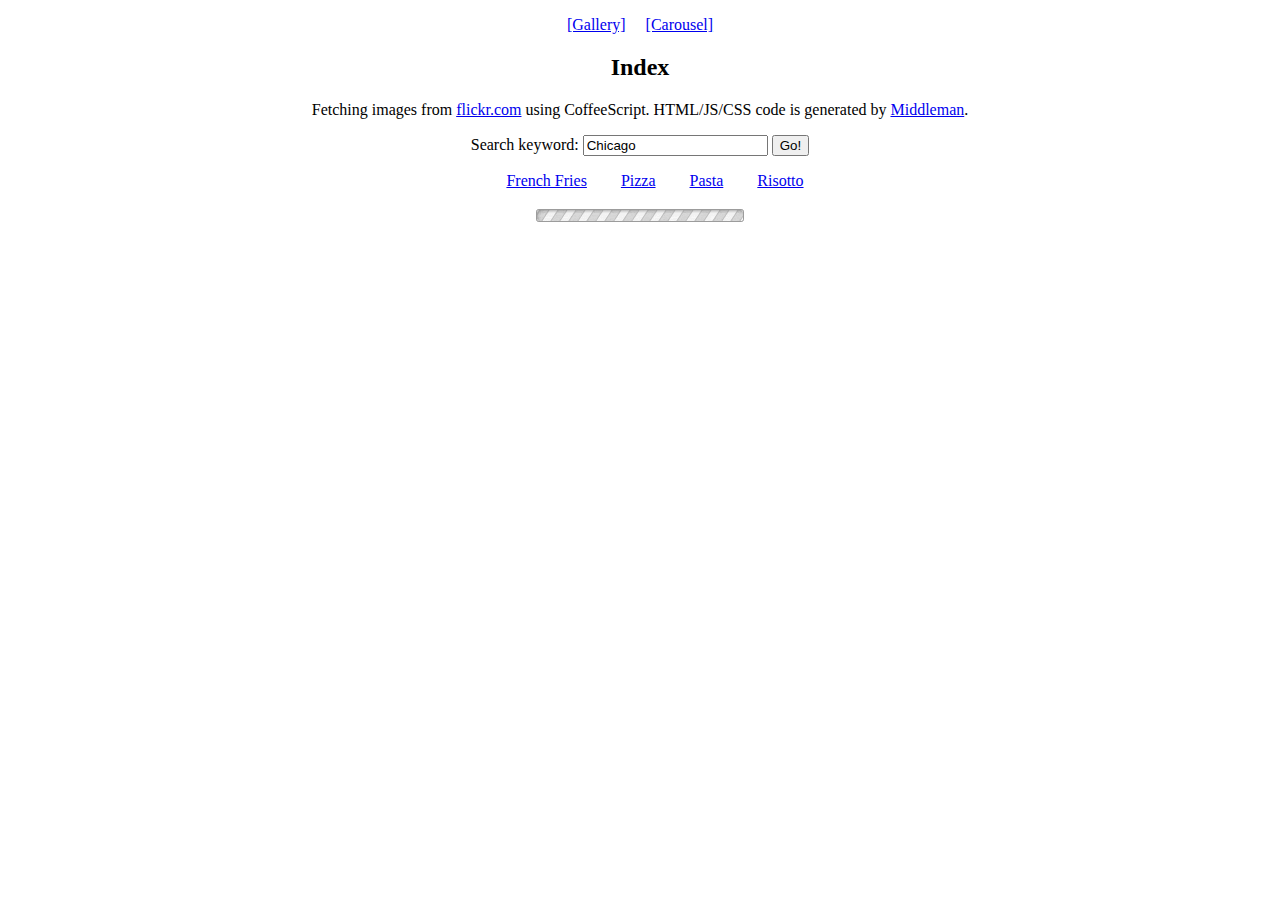
<file: index.html>
<!DOCTYPE html>
<html xmlns='http://www.w3.org/1999/xhtml'>
  <head>
    <meta charset='utf-8'>
      <!-- Always force latest IE rendering engine or request Chrome Frame -->
      <meta content='IE=edge,chrome=1' http-equiv='X-UA-Compatible'>
        <!-- Use title if it's in the page YAML frontmatter -->
        <!-- %title= 'current_page.data.title || "The Middleman"' -->
        <title>Jezz - Fetch images from flickr</title>
        <link href="stylesheets/application.css" rel="stylesheet" />
        <script src="javascripts/application.js"></script>
      </meta>
    </meta>
  </head>
  <body class='index'>
    <div id='index_page'>
      <p id='menu'>
        <a href='index.html'>[Gallery]</a>
        <a href='carousel.html'>[Carousel]</a>
      </p>
      <h2>Index</h2>
      <p>
        Fetching images from <a href="http://flickr.com" target="_blank">flickr.com</a> using CoffeeScript. HTML/JS/CSS code is generated by <a href="https://middlemanapp.com/" target="_blank">Middleman<a>.
      </p>
      <p>
        <p>
          Search keyword:
          <input id='searchInput' type='text' value='Chicago'>
          <input id='goButton' type='button' value='Go!'>
        </p>
        <p id='hint_links'>
          <a href='#' id='french_fries'>French Fries</a>
          <a href='#' id='pizza'>Pizza</a>
          <a href='#' id='pasta_link'>Pasta</a>
          <a href='#' id='risotto_link'>Risotto</a>
        </p>
      </p>
      <div id='images'></div>
      <div id='preloader' style='display: none'>
        <img src='images/wide_preloader.gif'>
      </div>
    </div>
  </body>
</html>
</file>
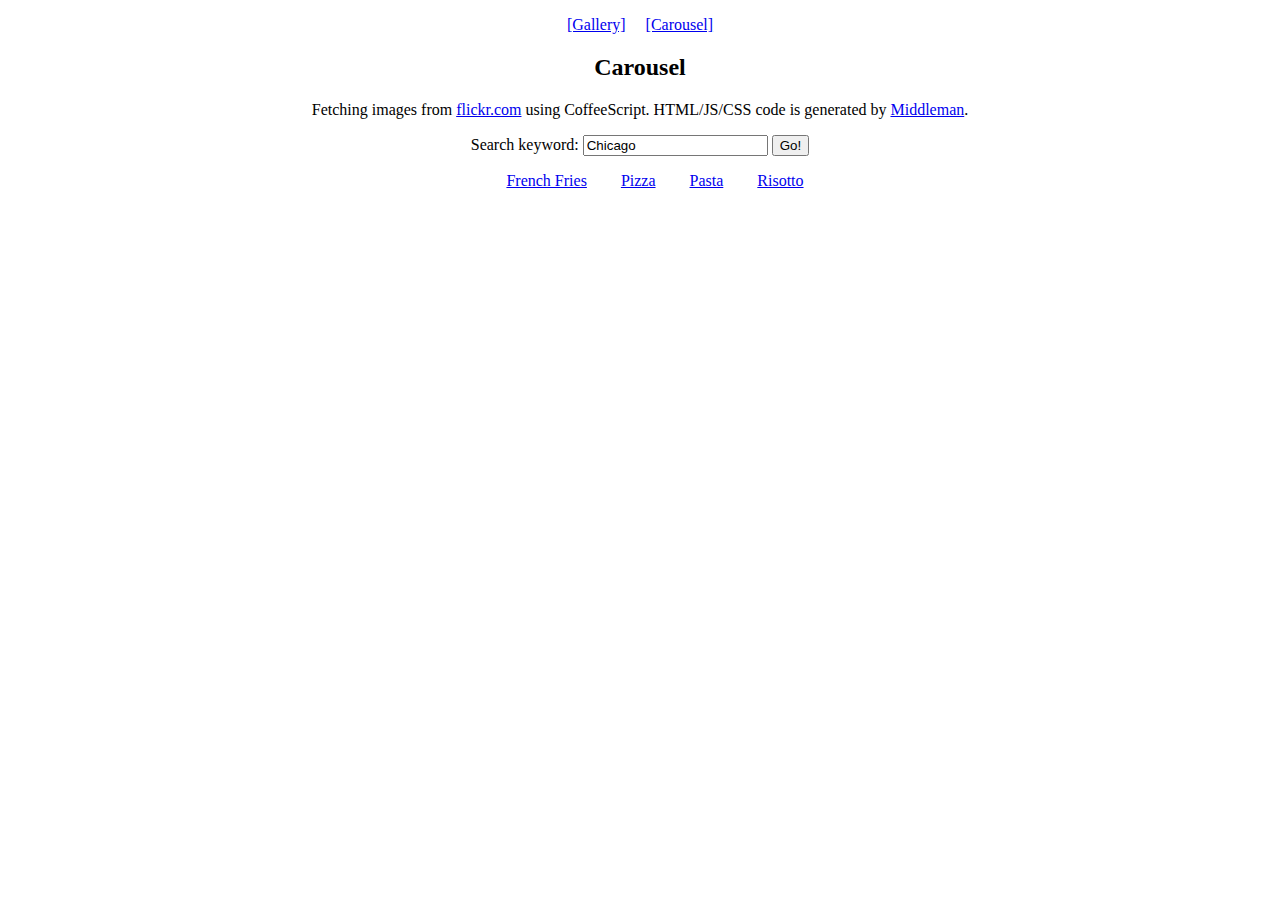
<file: carousel.html>
<!DOCTYPE html>
<html xmlns='http://www.w3.org/1999/xhtml'>
  <head>
    <meta charset='utf-8'>
      <!-- Always force latest IE rendering engine or request Chrome Frame -->
      <meta content='IE=edge,chrome=1' http-equiv='X-UA-Compatible'>
        <!-- Use title if it's in the page YAML frontmatter -->
        <!-- %title= 'current_page.data.title || "The Middleman"' -->
        <title>Jezz - Fetch images from flickr</title>
        <link href="stylesheets/application.css" rel="stylesheet" />
        <script src="javascripts/application.js"></script>
      </meta>
    </meta>
  </head>
  <body class='carousel'>
    <div id='carousel_page'>
      <div id='header'>
        <p id='menu'>
          <a href='index.html'>[Gallery]</a>
          <a href='carousel.html'>[Carousel]</a>
        </p>
        <h2>Carousel</h2>
        <p>
          Fetching images from <a href="http://flickr.com" target="_blank">flickr.com</a> using CoffeeScript. HTML/JS/CSS code is generated by <a href="https://middlemanapp.com/" target="_blank">Middleman<a>.
        </p>
        <p>
          <p>
            Search keyword:
            <input id='searchInput' type='text' value='Chicago'>
            <input id='goButton' type='button' value='Go!'>
          </p>
          <p id='hint_links'>
            <a href='#' id='french_fries'>French Fries</a>
            <a href='#' id='pizza'>Pizza</a>
            <a href='#' id='pasta_link'>Pasta</a>
            <a href='#' id='risotto_link'>Risotto</a>
          </p>
        </p>
      </div>
      <div id='rest'>
        <div id='img_container'></div>
      </div>
      <!-- #preloader{style: 'display: none'} -->
      <!-- %img{src: 'images/wide_preloader.gif'} -->
    </div>
  </body>
</html>
</file>
<file: stylesheets/application.css>
/* line 1, /home/patrick/projects/jezz/source/stylesheets/application.scss */
html, body {
  padding: 0;
  margin: 0; }

/* line 6, /home/patrick/projects/jezz/source/stylesheets/application.scss */
body {
  text-align: center; }

/* line 11, /home/patrick/projects/jezz/source/stylesheets/application.scss */
#menu a {
  margin: 0 8px; }

/* line 17, /home/patrick/projects/jezz/source/stylesheets/application.scss */
#hint_links a {
  margin: 0 15px; }

/* line 23, /home/patrick/projects/jezz/source/stylesheets/application.scss */
#preloader {
  margin-top: 15px 0; }

/* line 28, /home/patrick/projects/jezz/source/stylesheets/application.scss */
#index_page #images a {
  display: inline-block;
  margin: 10px; }

/* line 34, /home/patrick/projects/jezz/source/stylesheets/application.scss */
body.carousel, #carousel_page {
  height: 100%; }

/* line 39, /home/patrick/projects/jezz/source/stylesheets/application.scss */
#carousel_page #header {
  height: 25%; }
/* line 43, /home/patrick/projects/jezz/source/stylesheets/application.scss */
#carousel_page #rest {
  height: 75%; }
  /* line 47, /home/patrick/projects/jezz/source/stylesheets/application.scss */
  #carousel_page #rest #img_container img {
    max-height: 400px; }
</file>
